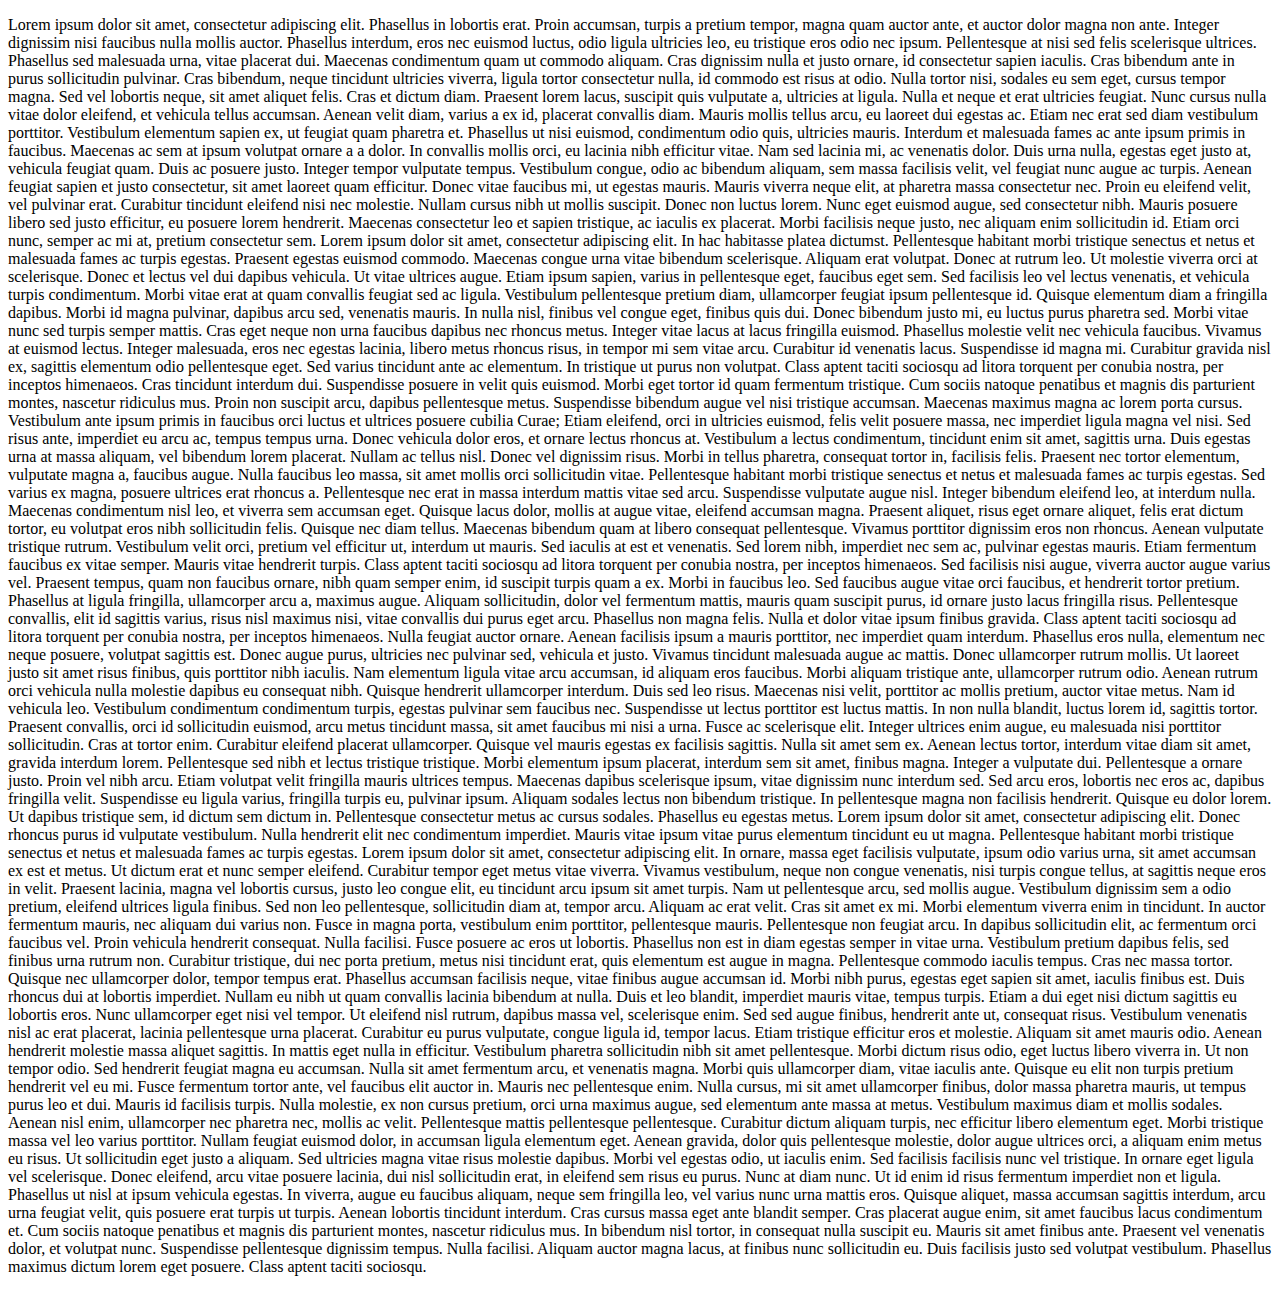
<file: box1a.html>
<!DOCTYPE html>
<html>
<body>
<p>Lorem ipsum dolor sit amet, consectetur adipiscing elit. Phasellus in lobortis erat. Proin accumsan, turpis a pretium tempor, magna quam auctor ante, et auctor dolor magna non ante. Integer dignissim nisi faucibus nulla mollis auctor. Phasellus interdum, eros nec euismod luctus, odio ligula ultricies leo, eu tristique eros odio nec ipsum. Pellentesque at nisi sed felis scelerisque ultrices. Phasellus sed malesuada urna, vitae placerat dui. Maecenas condimentum quam ut commodo aliquam. Cras dignissim nulla et justo ornare, id consectetur sapien iaculis. Cras bibendum ante in purus sollicitudin pulvinar. Cras bibendum, neque tincidunt ultricies viverra, ligula tortor consectetur nulla, id commodo est risus at odio. Nulla tortor nisi, sodales eu sem eget, cursus tempor magna. Sed vel lobortis neque, sit amet aliquet felis. Cras et dictum diam. Praesent lorem lacus, suscipit quis vulputate a, ultricies at ligula. Nulla et neque et erat ultricies feugiat.

Nunc cursus nulla vitae dolor eleifend, et vehicula tellus accumsan. Aenean velit diam, varius a ex id, placerat convallis diam. Mauris mollis tellus arcu, eu laoreet dui egestas ac. Etiam nec erat sed diam vestibulum porttitor. Vestibulum elementum sapien ex, ut feugiat quam pharetra et. Phasellus ut nisi euismod, condimentum odio quis, ultricies mauris. Interdum et malesuada fames ac ante ipsum primis in faucibus. Maecenas ac sem at ipsum volutpat ornare a a dolor. In convallis mollis orci, eu lacinia nibh efficitur vitae. Nam sed lacinia mi, ac venenatis dolor.

Duis urna nulla, egestas eget justo at, vehicula feugiat quam. Duis ac posuere justo. Integer tempor vulputate tempus. Vestibulum congue, odio ac bibendum aliquam, sem massa facilisis velit, vel feugiat nunc augue ac turpis. Aenean feugiat sapien et justo consectetur, sit amet laoreet quam efficitur. Donec vitae faucibus mi, ut egestas mauris. Mauris viverra neque elit, at pharetra massa consectetur nec. Proin eu eleifend velit, vel pulvinar erat. Curabitur tincidunt eleifend nisi nec molestie. Nullam cursus nibh ut mollis suscipit. Donec non luctus lorem. Nunc eget euismod augue, sed consectetur nibh. Mauris posuere libero sed justo efficitur, eu posuere lorem hendrerit. Maecenas consectetur leo et sapien tristique, ac iaculis ex placerat.

Morbi facilisis neque justo, nec aliquam enim sollicitudin id. Etiam orci nunc, semper ac mi at, pretium consectetur sem. Lorem ipsum dolor sit amet, consectetur adipiscing elit. In hac habitasse platea dictumst. Pellentesque habitant morbi tristique senectus et netus et malesuada fames ac turpis egestas. Praesent egestas euismod commodo. Maecenas congue urna vitae bibendum scelerisque. Aliquam erat volutpat. Donec at rutrum leo. Ut molestie viverra orci at scelerisque. Donec et lectus vel dui dapibus vehicula. Ut vitae ultrices augue.

Etiam ipsum sapien, varius in pellentesque eget, faucibus eget sem. Sed facilisis leo vel lectus venenatis, et vehicula turpis condimentum. Morbi vitae erat at quam convallis feugiat sed ac ligula. Vestibulum pellentesque pretium diam, ullamcorper feugiat ipsum pellentesque id. Quisque elementum diam a fringilla dapibus. Morbi id magna pulvinar, dapibus arcu sed, venenatis mauris. In nulla nisl, finibus vel congue eget, finibus quis dui. Donec bibendum justo mi, eu luctus purus pharetra sed. Morbi vitae nunc sed turpis semper mattis. Cras eget neque non urna faucibus dapibus nec rhoncus metus. Integer vitae lacus at lacus fringilla euismod. Phasellus molestie velit nec vehicula faucibus. Vivamus at euismod lectus. Integer malesuada, eros nec egestas lacinia, libero metus rhoncus risus, in tempor mi sem vitae arcu.

Curabitur id venenatis lacus. Suspendisse id magna mi. Curabitur gravida nisl ex, sagittis elementum odio pellentesque eget. Sed varius tincidunt ante ac elementum. In tristique ut purus non volutpat. Class aptent taciti sociosqu ad litora torquent per conubia nostra, per inceptos himenaeos. Cras tincidunt interdum dui. Suspendisse posuere in velit quis euismod. Morbi eget tortor id quam fermentum tristique. Cum sociis natoque penatibus et magnis dis parturient montes, nascetur ridiculus mus.

Proin non suscipit arcu, dapibus pellentesque metus. Suspendisse bibendum augue vel nisi tristique accumsan. Maecenas maximus magna ac lorem porta cursus. Vestibulum ante ipsum primis in faucibus orci luctus et ultrices posuere cubilia Curae; Etiam eleifend, orci in ultricies euismod, felis velit posuere massa, nec imperdiet ligula magna vel nisi. Sed risus ante, imperdiet eu arcu ac, tempus tempus urna. Donec vehicula dolor eros, et ornare lectus rhoncus at. Vestibulum a lectus condimentum, tincidunt enim sit amet, sagittis urna. Duis egestas urna at massa aliquam, vel bibendum lorem placerat.

Nullam ac tellus nisl. Donec vel dignissim risus. Morbi in tellus pharetra, consequat tortor in, facilisis felis. Praesent nec tortor elementum, vulputate magna a, faucibus augue. Nulla faucibus leo massa, sit amet mollis orci sollicitudin vitae. Pellentesque habitant morbi tristique senectus et netus et malesuada fames ac turpis egestas. Sed varius ex magna, posuere ultrices erat rhoncus a. Pellentesque nec erat in massa interdum mattis vitae sed arcu. Suspendisse vulputate augue nisl. Integer bibendum eleifend leo, at interdum nulla. Maecenas condimentum nisl leo, et viverra sem accumsan eget. Quisque lacus dolor, mollis at augue vitae, eleifend accumsan magna.

Praesent aliquet, risus eget ornare aliquet, felis erat dictum tortor, eu volutpat eros nibh sollicitudin felis. Quisque nec diam tellus. Maecenas bibendum quam at libero consequat pellentesque. Vivamus porttitor dignissim eros non rhoncus. Aenean vulputate tristique rutrum. Vestibulum velit orci, pretium vel efficitur ut, interdum ut mauris. Sed iaculis at est et venenatis. Sed lorem nibh, imperdiet nec sem ac, pulvinar egestas mauris.

Etiam fermentum faucibus ex vitae semper. Mauris vitae hendrerit turpis. Class aptent taciti sociosqu ad litora torquent per conubia nostra, per inceptos himenaeos. Sed facilisis nisi augue, viverra auctor augue varius vel. Praesent tempus, quam non faucibus ornare, nibh quam semper enim, id suscipit turpis quam a ex. Morbi in faucibus leo. Sed faucibus augue vitae orci faucibus, et hendrerit tortor pretium. Phasellus at ligula fringilla, ullamcorper arcu a, maximus augue. Aliquam sollicitudin, dolor vel fermentum mattis, mauris quam suscipit purus, id ornare justo lacus fringilla risus. Pellentesque convallis, elit id sagittis varius, risus nisl maximus nisi, vitae convallis dui purus eget arcu. Phasellus non magna felis. Nulla et dolor vitae ipsum finibus gravida. Class aptent taciti sociosqu ad litora torquent per conubia nostra, per inceptos himenaeos.

Nulla feugiat auctor ornare. Aenean facilisis ipsum a mauris porttitor, nec imperdiet quam interdum. Phasellus eros nulla, elementum nec neque posuere, volutpat sagittis est. Donec augue purus, ultricies nec pulvinar sed, vehicula et justo. Vivamus tincidunt malesuada augue ac mattis. Donec ullamcorper rutrum mollis. Ut laoreet justo sit amet risus finibus, quis porttitor nibh iaculis. Nam elementum ligula vitae arcu accumsan, id aliquam eros faucibus. Morbi aliquam tristique ante, ullamcorper rutrum odio. Aenean rutrum orci vehicula nulla molestie dapibus eu consequat nibh. Quisque hendrerit ullamcorper interdum. Duis sed leo risus.

Maecenas nisi velit, porttitor ac mollis pretium, auctor vitae metus. Nam id vehicula leo. Vestibulum condimentum condimentum turpis, egestas pulvinar sem faucibus nec. Suspendisse ut lectus porttitor est luctus mattis. In non nulla blandit, luctus lorem id, sagittis tortor. Praesent convallis, orci id sollicitudin euismod, arcu metus tincidunt massa, sit amet faucibus mi nisi a urna. Fusce ac scelerisque elit.

Integer ultrices enim augue, eu malesuada nisi porttitor sollicitudin. Cras at tortor enim. Curabitur eleifend placerat ullamcorper. Quisque vel mauris egestas ex facilisis sagittis. Nulla sit amet sem ex. Aenean lectus tortor, interdum vitae diam sit amet, gravida interdum lorem. Pellentesque sed nibh et lectus tristique tristique. Morbi elementum ipsum placerat, interdum sem sit amet, finibus magna. Integer a vulputate dui.

Pellentesque a ornare justo. Proin vel nibh arcu. Etiam volutpat velit fringilla mauris ultrices tempus. Maecenas dapibus scelerisque ipsum, vitae dignissim nunc interdum sed. Sed arcu eros, lobortis nec eros ac, dapibus fringilla velit. Suspendisse eu ligula varius, fringilla turpis eu, pulvinar ipsum. Aliquam sodales lectus non bibendum tristique. In pellentesque magna non facilisis hendrerit. Quisque eu dolor lorem. Ut dapibus tristique sem, id dictum sem dictum in. Pellentesque consectetur metus ac cursus sodales. Phasellus eu egestas metus.

Lorem ipsum dolor sit amet, consectetur adipiscing elit. Donec rhoncus purus id vulputate vestibulum. Nulla hendrerit elit nec condimentum imperdiet. Mauris vitae ipsum vitae purus elementum tincidunt eu ut magna. Pellentesque habitant morbi tristique senectus et netus et malesuada fames ac turpis egestas. Lorem ipsum dolor sit amet, consectetur adipiscing elit. In ornare, massa eget facilisis vulputate, ipsum odio varius urna, sit amet accumsan ex est et metus. Ut dictum erat et nunc semper eleifend. Curabitur tempor eget metus vitae viverra. Vivamus vestibulum, neque non congue venenatis, nisi turpis congue tellus, at sagittis neque eros in velit.

Praesent lacinia, magna vel lobortis cursus, justo leo congue elit, eu tincidunt arcu ipsum sit amet turpis. Nam ut pellentesque arcu, sed mollis augue. Vestibulum dignissim sem a odio pretium, eleifend ultrices ligula finibus. Sed non leo pellentesque, sollicitudin diam at, tempor arcu. Aliquam ac erat velit. Cras sit amet ex mi. Morbi elementum viverra enim in tincidunt.

In auctor fermentum mauris, nec aliquam dui varius non. Fusce in magna porta, vestibulum enim porttitor, pellentesque mauris. Pellentesque non feugiat arcu. In dapibus sollicitudin elit, ac fermentum orci faucibus vel. Proin vehicula hendrerit consequat. Nulla facilisi. Fusce posuere ac eros ut lobortis. Phasellus non est in diam egestas semper in vitae urna.

Vestibulum pretium dapibus felis, sed finibus urna rutrum non. Curabitur tristique, dui nec porta pretium, metus nisi tincidunt erat, quis elementum est augue in magna. Pellentesque commodo iaculis tempus. Cras nec massa tortor. Quisque nec ullamcorper dolor, tempor tempus erat. Phasellus accumsan facilisis neque, vitae finibus augue accumsan id. Morbi nibh purus, egestas eget sapien sit amet, iaculis finibus est. Duis rhoncus dui at lobortis imperdiet. Nullam eu nibh ut quam convallis lacinia bibendum at nulla. Duis et leo blandit, imperdiet mauris vitae, tempus turpis. Etiam a dui eget nisi dictum sagittis eu lobortis eros. Nunc ullamcorper eget nisi vel tempor. Ut eleifend nisl rutrum, dapibus massa vel, scelerisque enim. Sed sed augue finibus, hendrerit ante ut, consequat risus.

Vestibulum venenatis nisl ac erat placerat, lacinia pellentesque urna placerat. Curabitur eu purus vulputate, congue ligula id, tempor lacus. Etiam tristique efficitur eros et molestie. Aliquam sit amet mauris odio. Aenean hendrerit molestie massa aliquet sagittis. In mattis eget nulla in efficitur. Vestibulum pharetra sollicitudin nibh sit amet pellentesque. Morbi dictum risus odio, eget luctus libero viverra in. Ut non tempor odio. Sed hendrerit feugiat magna eu accumsan.

Nulla sit amet fermentum arcu, et venenatis magna. Morbi quis ullamcorper diam, vitae iaculis ante. Quisque eu elit non turpis pretium hendrerit vel eu mi. Fusce fermentum tortor ante, vel faucibus elit auctor in. Mauris nec pellentesque enim. Nulla cursus, mi sit amet ullamcorper finibus, dolor massa pharetra mauris, ut tempus purus leo et dui. Mauris id facilisis turpis. Nulla molestie, ex non cursus pretium, orci urna maximus augue, sed elementum ante massa at metus. Vestibulum maximus diam et mollis sodales. Aenean nisl enim, ullamcorper nec pharetra nec, mollis ac velit. Pellentesque mattis pellentesque pellentesque. Curabitur dictum aliquam turpis, nec efficitur libero elementum eget. Morbi tristique massa vel leo varius porttitor. Nullam feugiat euismod dolor, in accumsan ligula elementum eget.

Aenean gravida, dolor quis pellentesque molestie, dolor augue ultrices orci, a aliquam enim metus eu risus. Ut sollicitudin eget justo a aliquam. Sed ultricies magna vitae risus molestie dapibus. Morbi vel egestas odio, ut iaculis enim. Sed facilisis facilisis nunc vel tristique. In ornare eget ligula vel scelerisque. Donec eleifend, arcu vitae posuere lacinia, dui nisl sollicitudin erat, in eleifend sem risus eu purus. Nunc at diam nunc. Ut id enim id risus fermentum imperdiet non et ligula.

Phasellus ut nisl at ipsum vehicula egestas. In viverra, augue eu faucibus aliquam, neque sem fringilla leo, vel varius nunc urna mattis eros. Quisque aliquet, massa accumsan sagittis interdum, arcu urna feugiat velit, quis posuere erat turpis ut turpis. Aenean lobortis tincidunt interdum. Cras cursus massa eget ante blandit semper. Cras placerat augue enim, sit amet faucibus lacus condimentum et. Cum sociis natoque penatibus et magnis dis parturient montes, nascetur ridiculus mus. In bibendum nisl tortor, in consequat nulla suscipit eu. Mauris sit amet finibus ante. Praesent vel venenatis dolor, et volutpat nunc. Suspendisse pellentesque dignissim tempus.

Nulla facilisi. Aliquam auctor magna lacus, at finibus nunc sollicitudin eu. Duis facilisis justo sed volutpat vestibulum. Phasellus maximus dictum lorem eget posuere. Class aptent taciti sociosqu.</p>
</body>
</html>
</file>
